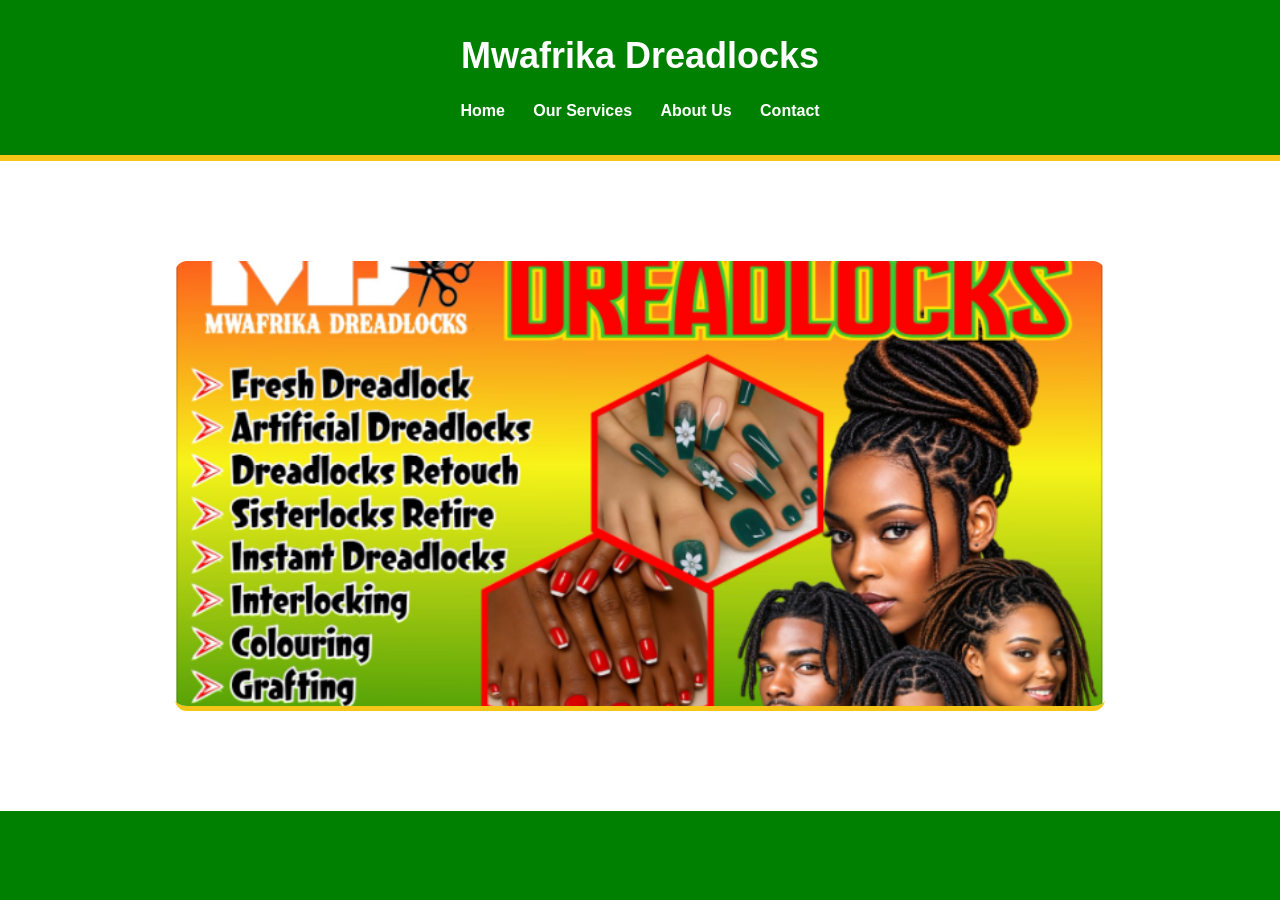
<file: index.html>
<!DOCTYPE html>
<html lang="en">
<head>
    <meta charset="UTF-8">
    <meta name="viewport" content="width=device-width, initial-scale=1.0">

    <title>Mwafrika Dreadlocks | Home</title>

    <link rel="stylesheet" href="style.css">
</head>
<body>

    <header>
        <h1>Mwafrika Dreadlocks</h1>

        <nav>
            <a href="index.html">Home</a>
            <a href="services.html">Our Services</a>
            <a href="about.html">About Us</a>
            <a href="contact.html">Contact</a>
        </nav>
    </header>

    <main class="home-page">
        <img
            src="Banner image.png"
            alt="Mwafrika Dreadlocks — Rooted in Culture, Styled with Love"
            class="banner-image"
        >
    </main>

</body>
</html>
</file>
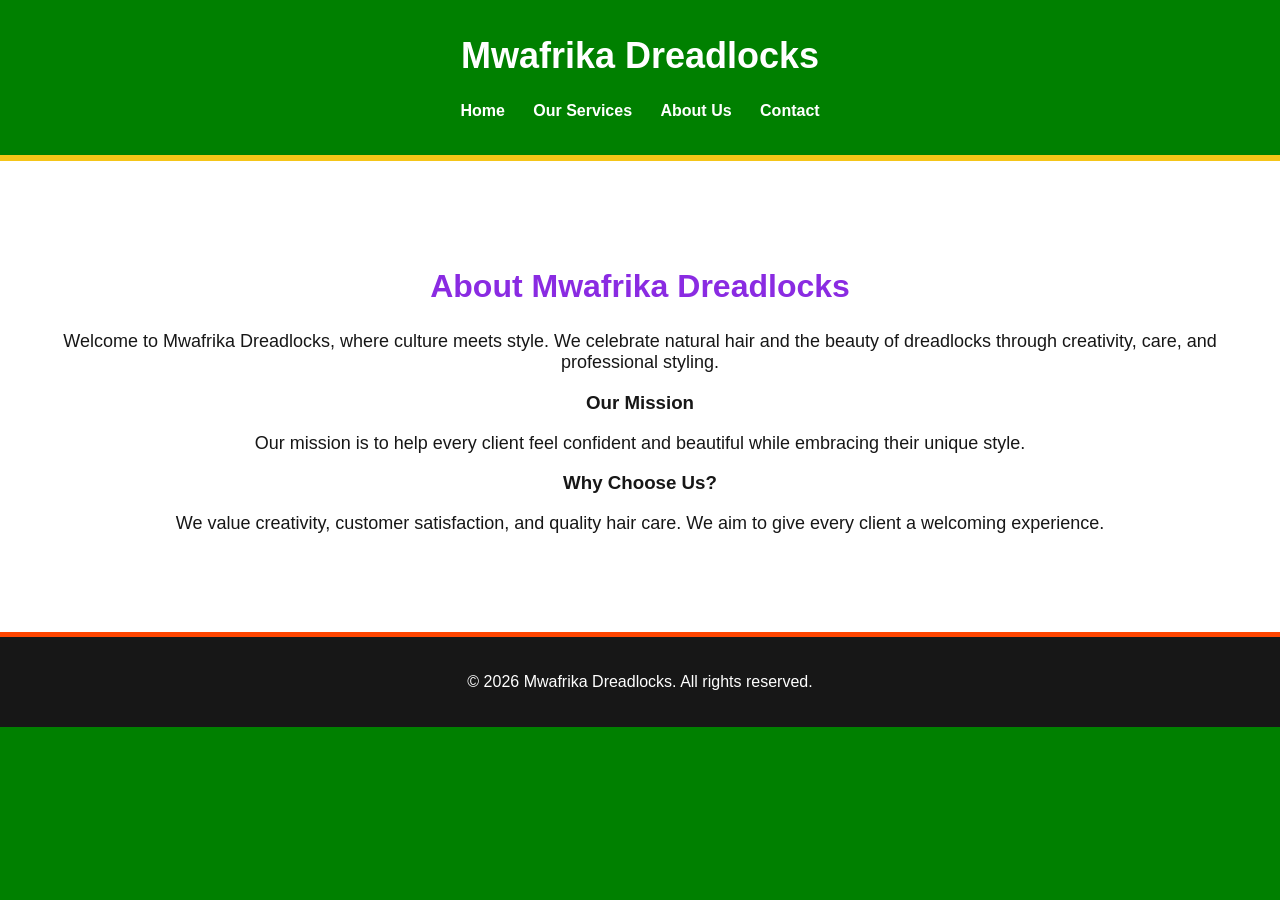
<file: about.html>
<!DOCTYPE html>
<html lang="en">
<head>
    <meta charset="UTF-8">
    <meta name="viewport" content="width=device-width, initial-scale=1.0">
    <title>About Us | Mwafrika Dreadlocks</title>
    <link rel="stylesheet" href="style.css">
</head>
<body>

    <header>
        <h1>Mwafrika Dreadlocks</h1>

        <nav>
            <a href="index.html">Home</a>
            <a href="services.html">Our Services</a>
            <a href="about.html">About Us</a>
            <a href="contact.html">Contact</a>
        </nav>
    </header>

    <main>
        <h2>About Mwafrika Dreadlocks</h2>

        <p>
            Welcome to Mwafrika Dreadlocks, where culture meets style.
            We celebrate natural hair and the beauty of dreadlocks
            through creativity, care, and professional styling.
        </p>

        <h3>Our Mission</h3>
        <p>
            Our mission is to help every client feel confident and
            beautiful while embracing their unique style.
        </p>

        <h3>Why Choose Us?</h3>
        <p>
            We value creativity, customer satisfaction, and quality
            hair care. We aim to give every client a welcoming experience.
        </p>
    </main>

    <footer>
        <p>&copy; 2026 Mwafrika Dreadlocks. All rights reserved.</p>
    </footer>

</body>
</html>
</file>
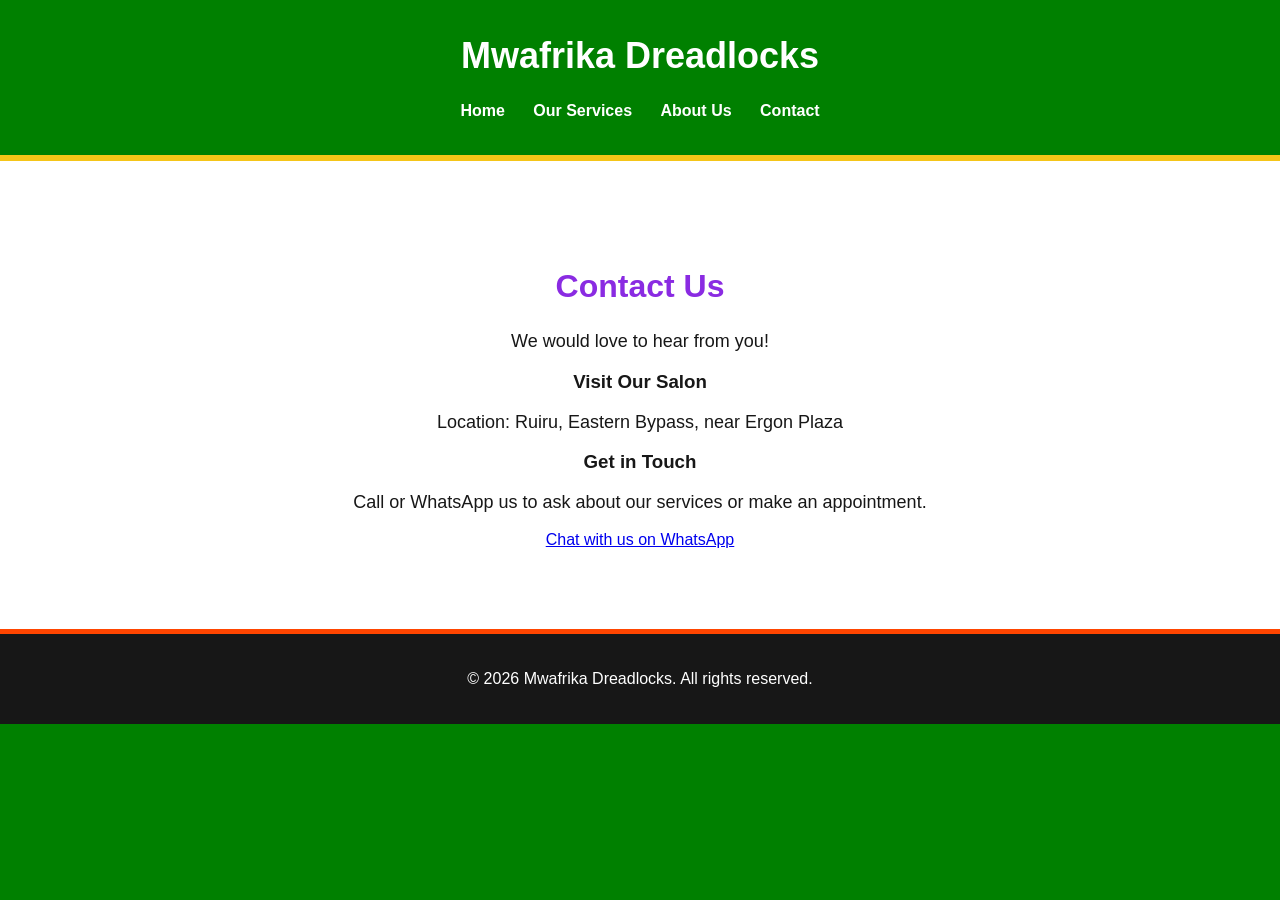
<file: contact.html>
<!DOCTYPE html>
<html lang="en">
<head>
    <meta charset="UTF-8">
    <meta name="viewport" content="width=device-width, initial-scale=1.0">
    <title>Contact Us | Mwafrika Dreadlocks</title>
    <link rel="stylesheet" href="style.css">
</head>
<body>

    <header>
        <h1>Mwafrika Dreadlocks</h1>

        <nav>
            <a href="index.html">Home</a>
            <a href="services.html">Our Services</a>
            <a href="about.html">About Us</a>
            <a href="contact.html">Contact</a>
        </nav>
    </header>

    <main>
        <h2>Contact Us</h2>
        <p>We would love to hear from you!</p>

        <section class="contact-details">
            <h3>Visit Our Salon</h3>
            <p>Location: Ruiru, Eastern Bypass, near Ergon Plaza</p>

            <h3>Get in Touch</h3>
            <p>Call or WhatsApp us to ask about our services
                or make an appointment.</p>

            <a href="https://wa.me/254796318195"
               target="_blank"
               rel="noopener">
                Chat with us on WhatsApp
            </a>
        </section>
    </main>

    <footer>
        <p>&copy; 2026 Mwafrika Dreadlocks. All rights reserved.</p>
    </footer>

</body>
</html>
</file>
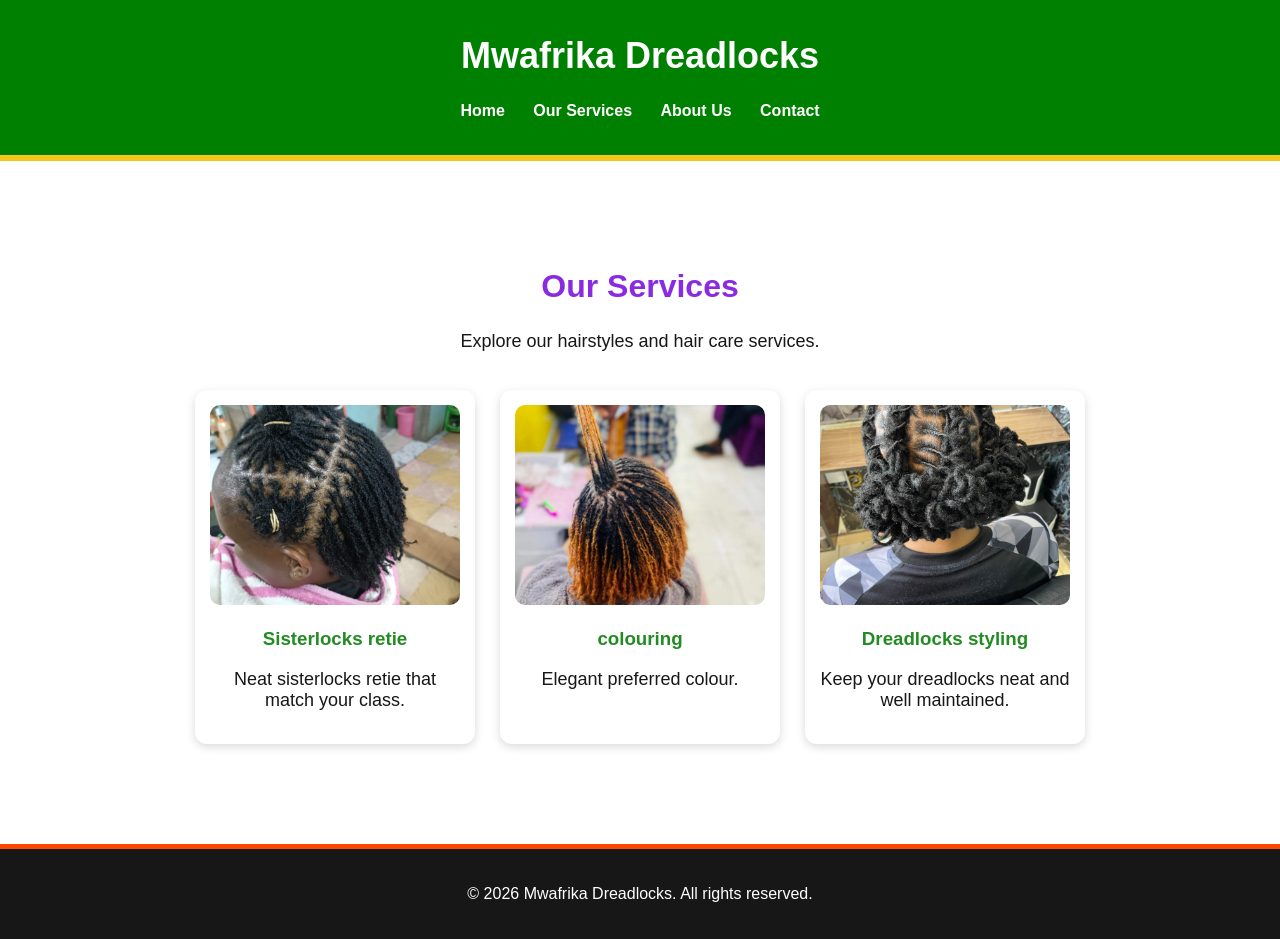
<file: services.html>
<!DOCTYPE html>
<html lang="en">
<head>
    <meta charset="UTF-8">
    <meta name="viewport" content="width=device-width, initial-scale=1.0">
    <title>Our Services | Mwafrika Dreadlocks</title>
    <link rel="stylesheet" href="style.css">
</head>
<body>

    <header>
        <h1>Mwafrika Dreadlocks</h1>
        <nav>
            <a href="index.html">Home</a>
            <a href="services.html">Our Services</a>
            <a href="about.html">About Us</a>
            <a href="contact.html">Contact</a>
        </nav>
    </header>

    <main>
        <h2>Our Services</h2>
        <p>Explore our hairstyles and hair care services.</p>

        <div class="services-container">

            <div class="service">
                <img src="Sisterlocks retie.png"
                     alt="Sisterlocks retie"
                     class="service-image">
                <h3>Sisterlocks retie</h3>
                <p>Neat sisterlocks retie that match your class.</p>
            </div>

            <div class="service">
                <img src="Hair colouring.png"
                     alt="Coloured hairstyles"
                     class="service-image">
                <h3>colouring</h3>
                <p>Elegant preferred colour.</p>
            </div>

            <div class="service">
                <img src="Dreadlocks styling.png"
                     alt="Dreadlocks styling"
                     class="service-image">
                <h3>Dreadlocks styling</h3>
                <p>Keep your dreadlocks neat and well maintained.</p>
            </div>

        </div>
    </main>

    <footer>
        <p>&copy; 2026 Mwafrika Dreadlocks. All rights reserved.</p>
    </footer>

</body>
</html>
</file>
<file: style.css>
/* Mwafrika Dreadlocks - African-inspired theme */

* {
    box-sizing: border-box;
}

body {
    margin: 0;
    font-family: Arial, sans-serif;
    background-color:green;
    color: #171717;
    text-align: center;
}

header {
    background-color:;
    color: #ffffff;
    padding: 35px 20px;
    border-bottom: 6px solid#f5c518;
}

header h1 {
    margin: 0;
    color: #ffffff;
    font-size: 36px;
}

header p {
    color: #ffdf35;
    font-style: italic;
    font-size: 17px;
}

main {
    padding: 80px 20px;
    min-height: 300px;
    background-color: #ffffff;
}

main h2 {
    color: blueviolet;
    font-size: 32px;
}

main p {
    font-size: 18px;
}

footer {
    background-color: #171717;
    color: #ffffff;
    padding: 20px;
    border-top: 5px solid orangered;
}

button {
    background-color: #08783e;
    color: #ffffff;
    border: 2px solid #f5c518;
    padding: 14px 24px;
    font-size: 16px;
    border-radius: 8px;
    cursor: pointer;
}

button:hover {
    background-color:blue;
    color: #ffffff;
}

/* Navigation menu */
nav {
    margin-top: 25px;
}

nav a {
    color: #ffffff;
    text-decoration: none;
    margin: 0 12px;
    font-weight: bold;
}

nav a:hover {
    color: #f5c518;
}

/* Homepage welcome section */
.hero {
    padding: 80px 20px;
    background: linear-gradient(135deg, #f5f5f5, #ffffff);
}

.hero .welcome {
    color: blue;
    font-weight: bold;
    letter-spacing: 2px;
    font-size: 14px;
}

.hero h2 {
    font-size: 40px;
    max-width: 750px;
    margin: 20px auto;
}

.hero p {
    max-width: 650px;
    margin: 20px auto;
    line-height: 1.7;
}

.booking-button {
    display: inline-block;
    margin-top: 20px;
    padding: 15px 25px;
    background-color: #08783e;
    color: #ffffff;
    border: 2px solid #f5c518;
    border-radius: 8px;
    text-decoration: none;
    font-weight: bold;
}

.booking-button:hover {
    background-color: #d71920;
}

/* Services section */
#services,
#about,
#contact {
    padding: 55px 20px;
}

#services h2,
#about h2,
#contact h2 {
    color: #08783e;
}

.service-container {
    display: flex;
    justify-content: center;
    flex-wrap: wrap;
    gap: 20px;
    margin-top: 30px;
}

.service-card {
    background-color: #ffffff;
    border: 1px solid #08783e;
    border-top: 5px solid #f5c518;
    border-radius: 10px;
    padding: 25px;
    width: 280px;
    box-shadow: 0 4px 12px rgba(0, 0, 0, 0.08);
}

.service-card h3 {
    color: #08783e;
}

#about {
    background-color: #f5f5f5;
    line-height: 1.8;
}

#about p,
#contact p {
    max-width: 700px;
    margin: 15px auto;
    line-height: 1.8;
}

/* Mobile-friendly navigation */
@media (max-width: 600px) {
    header h1 {
        font-size: 28px;
    }

    nav a {
        display: inline-block;
        margin: 8px;
    }

    .hero h2 {
        font-size: 30px;
    }
}

.service-container {
    max-width: 600px;
    margin: 25px auto;
    padding: 20px 30px;
    background-color: #ffffff;
    border: 2px solid #08783e;
    border-top: 5px solid #f5c518;
    border-radius: 10px;
    text-align: left;
}

.service-container ul {
    margin: 0;
    padding-left: 25px;
}

.service-container li {
    padding: 10px 0;
    font-size: 18px;
    color: #171717;
}

.banner-image {
    display: block;
    width: 75%;
    max-width: 1100px;
    height: 450px;
    object-fit: cover;
    object-position: center;
    margin: 20px auto;
    border-radius: 12px;
    border-bottom: 5px solid #f5c518;
}

.hero {
    padding: 0 0 50px;
    background-color: #ffffff;
}

.hero-content {
    padding: 35px 20px;
    text-align: center;
}

.hero-content h2 {
    color: #08783e;
    font-size: 32px;
}

.hero-content p {
    max-width: 650px;
    margin: 20px auto;
    line-height: 1.7;
}

@media (max-width: 600px) {
    .banner-image {
        max-height: 280px;
    }

    .hero-content h2 {
        font-size: 26px;
    }
}

.services-container {
    display: flex;
    flex-wrap: wrap;
    justify-content: center;
    gap: 25px;
    padding: 20px;
}

.service {
    width: 280px;
    text-align: center;
    padding: 15px;
    border-radius: 12px;
    box-shadow: 0 3px 10px rgba(0, 0, 0, 0.15);
}

.service-image {
    width: 100%;
    height: 200px;
    object-fit: cover;
    border-radius: 10px;
}

.service h3 {
    color: #228B22;
}
</file>
